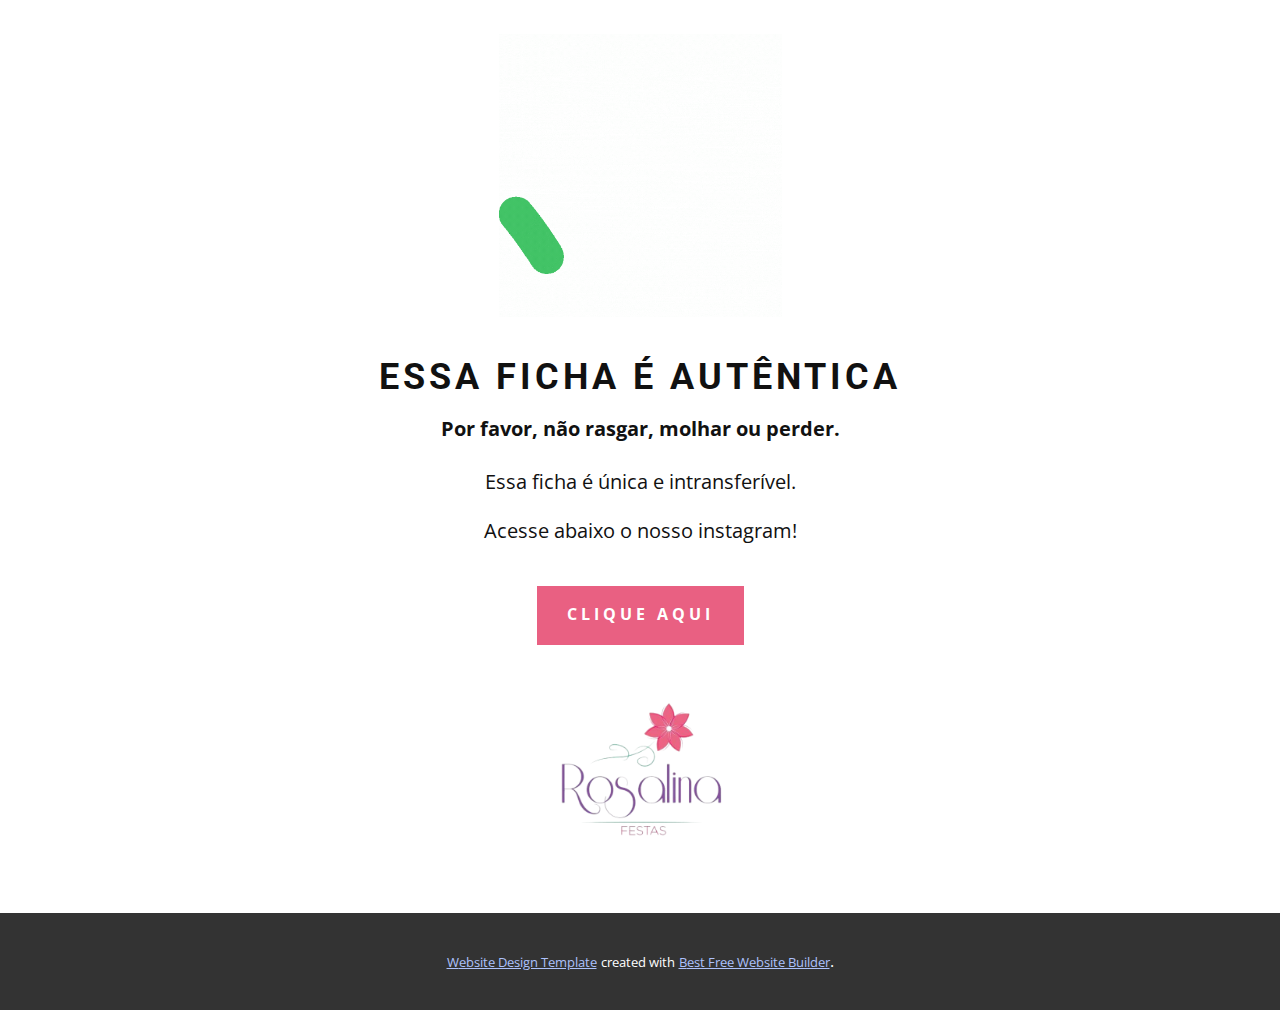
<file: index.html>
<!DOCTYPE html>
<html style="font-size: 16px;">
  <head>
    <meta name="viewport" content="width=device-width, initial-scale=1.0">
    <meta charset="utf-8">
    <meta name="keywords" content="">
    <meta name="description" content="">
    <title>Rosalina Festas</title>
    <link rel="stylesheet" href="nicepage.css" media="screen">
<link rel="stylesheet" href="Page-12.css" media="screen">
    <script class="u-script" type="text/javascript" src="jquery-1.9.1.min.js" defer=""></script>
    <script class="u-script" type="text/javascript" src="nicepage.js" defer=""></script>
    <meta name="generator" content="Nicepage 4.12.2, nicepage.com">
    <link id="u-theme-google-font" rel="stylesheet" href="https://fonts.googleapis.com/css?family=Roboto:100,100i,300,300i,400,400i,500,500i,700,700i,900,900i|Open+Sans:300,300i,400,400i,500,500i,600,600i,700,700i,800,800i">
    
    
    <script type="application/ld+json">{
		"@context": "http://schema.org",
		"@type": "Organization",
		"name": ""
}</script>
    <meta name="theme-color" content="#3767f6">
    <meta property="og:title" content="Page 12">
    <meta property="og:type" content="website">
  </head>
  <body data-home-page="https://website2125734.nicepage.io/Page-12.html?version=065d6a27-c718-4e60-a50a-2e477ccda957" data-home-page-title="Page 12" class="u-body u-xl-mode">
    <section class="u-align-center u-clearfix u-white u-section-1" id="carousel_b1e6">
      <div class="u-clearfix u-sheet u-sheet-1">
        <img class="u-image u-image-default u-preserve-proportions u-image-1" src="images/check.gif" alt="" data-image-width="500" data-image-height="500">
        <h6 class="u-text u-text-1">ESSA FICHA é autêntica</h6>
        <p class="u-text u-text-2">Por favor, não rasgar, molhar ou perder.</p>
        <p class="u-text u-text-3">Essa ficha é única e intransferível.</p>
	<p class="u-text u-text-3">Acesse abaixo o nosso instagram!</p>
        <a href="https://www.instagram.com/rosalinafesta/" class="u-active-none u-border-none u-border-palette-2-light-1 u-btn u-btn-rectangle u-button-style u-custom-color-1 u-radius-0 u-btn-1">CLIQUE AQUI</a>
        <img class="u-image u-image-2" src="images/lOGO_rOSALINA.png" data-image-width="500" data-image-height="500">
      </div>
    </section>
    
    
    
    <section class="u-backlink u-clearfix u-grey-80">
      <a class="u-link" href="https://nicepage.com/website-design" target="_blank">
        <span>Website Design Template</span>
      </a>
      <p class="u-text">
        <span>created with</span>
      </p>
      <a class="u-link" href="https://nicepage.dev" target="_blank">
        <span>Best Free Website Builder</span>
      </a>. 
    </section>
  </body>
</html>
</file>
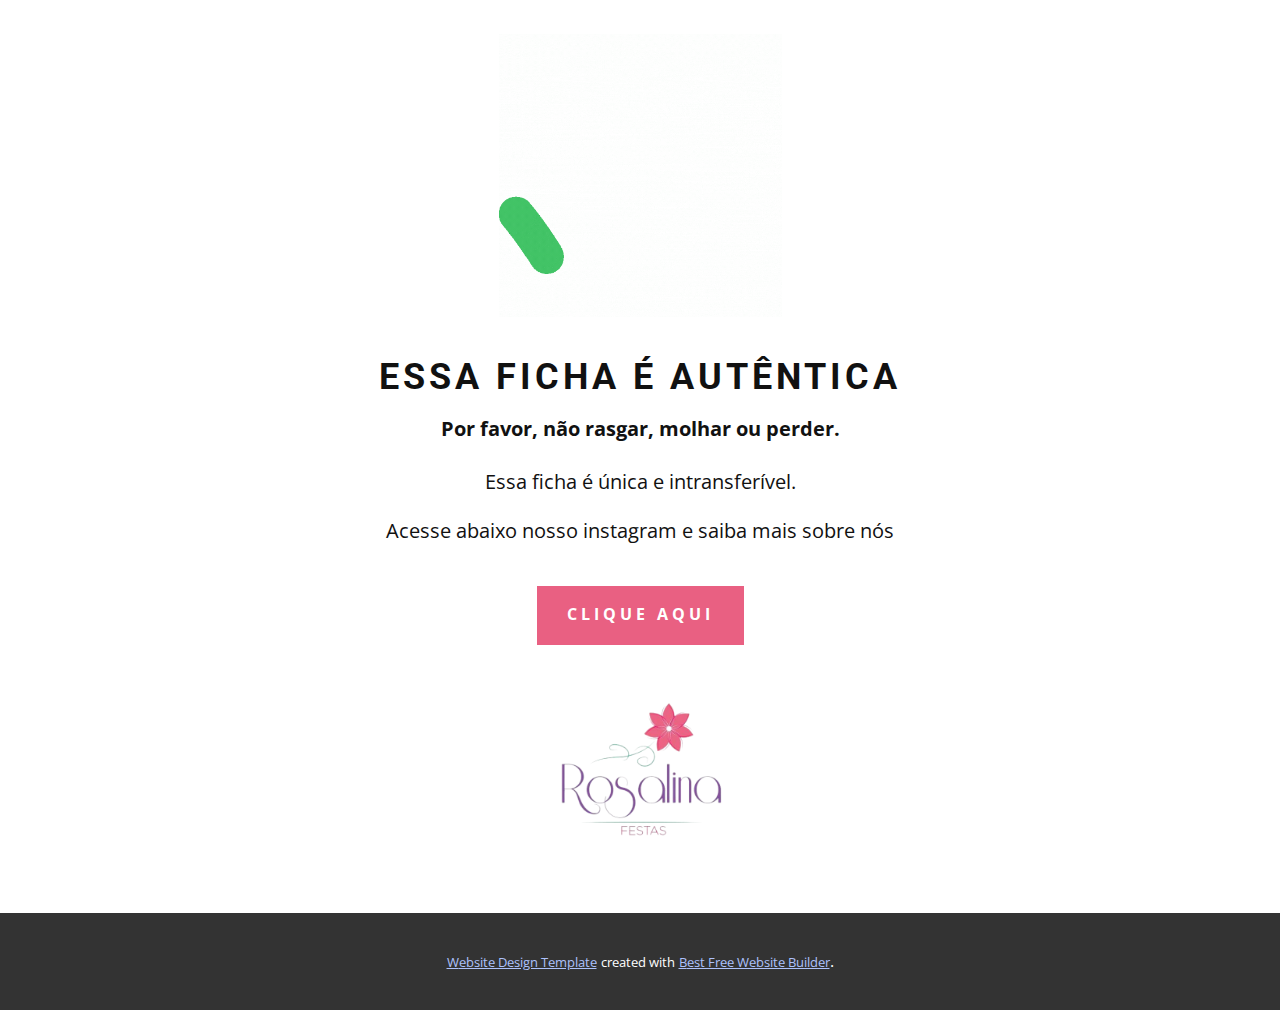
<file: Page-12.html>
<!DOCTYPE html>
<html style="font-size: 16px;">
  <head>
    <meta name="viewport" content="width=device-width, initial-scale=1.0">
    <meta charset="utf-8">
    <meta name="keywords" content="">
    <meta name="description" content="">
    <title>Rosalina Festas</title>
    <link rel="stylesheet" href="nicepage.css" media="screen">
<link rel="stylesheet" href="Page-12.css" media="screen">
    <script class="u-script" type="text/javascript" src="jquery-1.9.1.min.js" defer=""></script>
    <script class="u-script" type="text/javascript" src="nicepage.js" defer=""></script>
    <meta name="generator" content="Nicepage 4.12.2, nicepage.com">
    <link id="u-theme-google-font" rel="stylesheet" href="https://fonts.googleapis.com/css?family=Roboto:100,100i,300,300i,400,400i,500,500i,700,700i,900,900i|Open+Sans:300,300i,400,400i,500,500i,600,600i,700,700i,800,800i">
    
    
    <script type="application/ld+json">{
		"@context": "http://schema.org",
		"@type": "Organization",
		"name": ""
}</script>
    <meta name="theme-color" content="#3767f6">
    <meta property="og:title" content="Page 12">
    <meta property="og:type" content="website">
  </head>
  <body class="u-body u-xl-mode">
    <section class="u-align-center u-clearfix u-white u-section-1" id="carousel_b1e6">
      <div class="u-clearfix u-sheet u-sheet-1">
        <img class="u-image u-image-default u-preserve-proportions u-image-1" src="images/check.gif" alt="" data-image-width="500" data-image-height="500">
        <h6 class="u-text u-text-1">ESSA FICHA é autêntica</h6>
        <p class="u-text u-text-2">Por favor, não rasgar, molhar ou perder.</p>
        <p class="u-text u-text-3">Essa ficha é única e intransferível.</p>
	<p class="u-text u-text-3">Acesse abaixo nosso instagram e saiba mais sobre nós</p>
        <a href="https://www.instagram.com/rosalinafesta/" class="u-active-none u-border-none u-border-palette-2-light-1 u-btn u-btn-rectangle u-button-style u-custom-color-1 u-radius-0 u-btn-1">CLIQUE AQUI</a>
        <img class="u-image u-image-2" src="images/lOGO_rOSALINA.png" data-image-width="500" data-image-height="500">
      </div>
    </section>
    
    
    
    <section class="u-backlink u-clearfix u-grey-80">
      <a class="u-link" href="https://nicepage.com/website-design" target="_blank">
        <span>Website Design Template</span>
      </a>
      <p class="u-text">
        <span>created with</span>
      </p>
      <a class="u-link" href="https://nicepage.dev" target="_blank">
        <span>Best Free Website Builder</span>
      </a>. 
    </section>
  </body>
</html>
</file>
